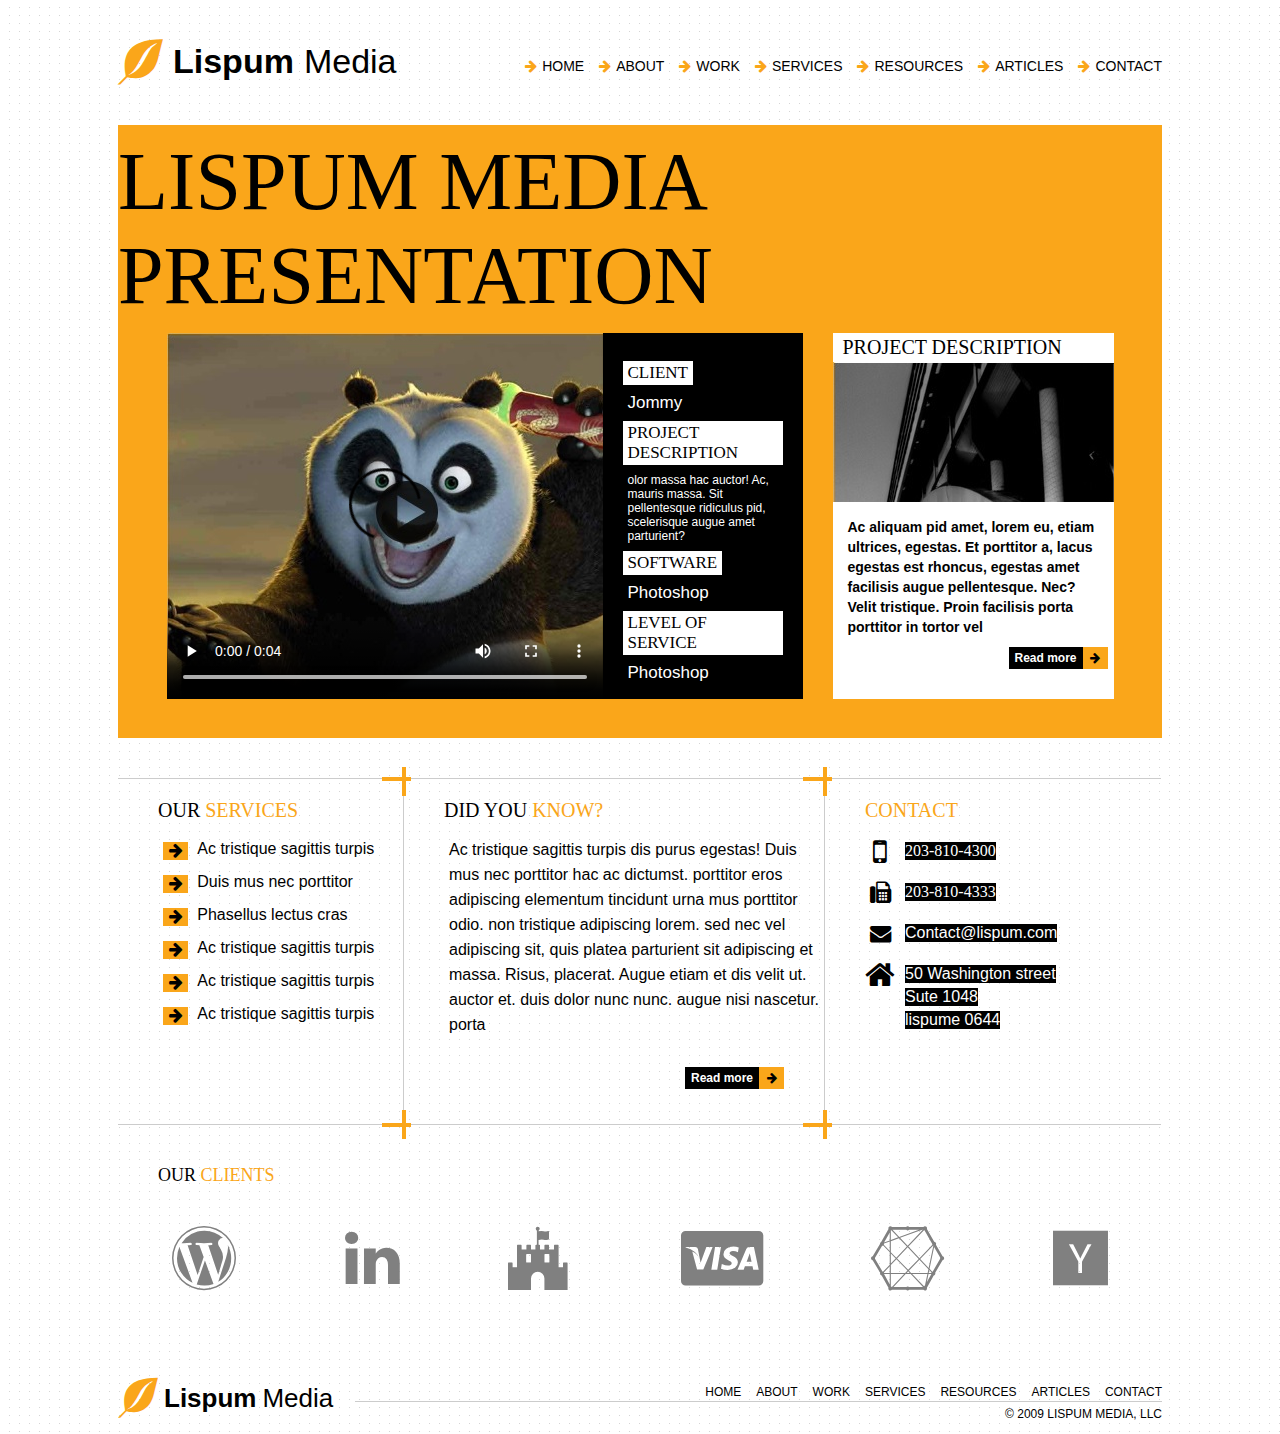
<file: index.html>
<!DOCTYPE html>
<html>
	<head>
		<meta http-equiv="Content-Type" content="text/html; charset=utf-8">
		<title>responsive web design</title>
		<link href="css/style.css" type="text/css" rel="stylesheet">
		<link href="font-awesome-4.6.3/css/font-awesome.min.css" rel="stylesheet">
	</head>
	<body>
		<div class="page">
			<header>
				<dl>
					<span class="fa fa-envira fa-lg fa-flip-horizontal orange-letter"></span>
					<dt class="font-header"><b>Lispum</b></dt>
					<dd class="font-header">Media</dd>
				</dl>				
				<ul>
					<li><span class="fa fa-arrow-right"></span><a href="#">HOME</a></li>
					<li><span class="fa fa-arrow-right"></span><a href="#">ABOUT</a></li>
					<li><span class="fa fa-arrow-right"></span><a href="#">WORK</a></li>
					<li><span class="fa fa-arrow-right"></span><a href="#">SERVICES</a></li>
					<li><span class="fa fa-arrow-right"></span><a href="#">RESOURCES</a></li>
					<li><span class="fa fa-arrow-right"></span><a href="#">ARTICLES</a></li>
					<li><span class="fa fa-arrow-right"></span><a href="#">CONTACT</a></li>					
				</ul>							
			</header>			
			<dl>
				<dt class="presentation">LISPUM MEDIA PRESENTATION</dt>
			</dl>			
			<section class="content-1">				
				<article>
					<video src="video/Calculate_CRP.mp4" controls width="436" height="366" poster="img/puma.jpg">					
					</video>
					<div class="article-descr">
						<dl>
							<dt>CLIENT</dt>
							<dd>Jommy</dd>
						</dl>
						<dl>
							<dt>PROJECT DESCRIPTION</dt>
							<dd class="font-article-small">olor massa hac auctor! Ac, mauris massa. Sit pellentesque ridiculus pid, scelerisque augue amet parturient?</dd>
						</dl>
						<dl>
							<dt>SOFTWARE</dt>
							<dd>Photoshop</dd>
						</dl>
						<dl>
							<dt>LEVEL OF SERVICE</dt>
							<dd>Photoshop</dd>
						</dl>
					</div>					
				</article>				
				<aside>
					<dl>
						<dt>PROJECT DESCRIPTION</dt>
						<img src="img/pic.jpg">
						<dd class="font-aside-small"><b>Ac aliquam pid amet, lorem eu, etiam ultrices, egestas. Et porttitor a, lacus egestas est rhoncus, egestas amet facilisis augue pellentesque. Nec? Velit tristique. Proin facilisis porta porttitor in tortor vel</b></dd>
					</dl>
					<div class="button-arrow">
						<div class="button-read">
							<a href="#"><b>Read more</b></a>
						</div>
						<div class="arrow-read">
							<span class="fa fa-arrow-right"></span>
						</div>
					</div>
				</aside>
			</section>
			<section class="table-menu">
				<dl class="our-services">
					<dt>OUR <span class="orange-letter">SERVICES</span></dt>
					<dd>
						<ul class="fa-ul">
							<li><span class="fa-li fa fa-arrow-right" aria-hidden="true"></span><a href="#">Ac tristique sagittis turpis</a></li>
							<li><span class="fa-li fa fa-arrow-right" aria-hidden="true"></span><a href="#">Duis mus nec porttitor</a></li>
							<li><span class="fa-li fa fa-arrow-right" aria-hidden="true"></span><a href="#">Phasellus lectus cras</a></li>
							<li><span class="fa-li fa fa-arrow-right" aria-hidden="true"></span><a href="#">Ac tristique sagittis turpis</a></li>
							<li><span class="fa-li fa fa-arrow-right" aria-hidden="true"></span><a href="#">Ac tristique sagittis turpis</a></li>
							<li><span class="fa-li fa fa-arrow-right" aria-hidden="true"></span><a href="#">Ac tristique sagittis turpis</a></li>
						</ul>			
					</dd>
					<div class="rect-top">
						<div class="rect-top-1">
						</div>
						<div class="rect-top-2">
						</div>
					</div>
					<div class="rect-bottom">
						<div class="rect-bottom-1">
						</div>
						<div class="rect-bottom-2">
						</div>
					</div>					
				</dl>
				<dl class="did-you-know">
					<dt>DID YOU <span class="orange-letter">KNOW?</span></dt>
					<dd>Ac tristique sagittis turpis dis purus egestas! Duis mus nec porttitor hac ac dictumst. porttitor eros adipiscing elementum tincidunt urna mus porttitor odio. non tristique adipiscing lorem. sed nec vel adipiscing sit, quis platea parturient sit adipiscing et massa. Risus, placerat. Augue etiam et dis velit ut. auctor et. duis dolor nunc nunc. augue nisi nascetur. porta</dd>
					<div class="button-arrow">
						<div class="button-read">
							<a href="#"><b>Read more</b></a>
						</div>
						<div class="arrow-read">
							<span class="fa fa-arrow-right"></span>
						</div>
					</div>
					<div class="rect-top">
						<div class="rect-top-1">
						</div>
						<div class="rect-top-2">
						</div>
					</div>
					<div class="rect-bottom">
						<div class="rect-bottom-1">
						</div>
						<div class="rect-bottom-2">
						</div>
					</div>				
				</dl>
				<dl class="contact">
					<dt><span class="orange-letter">CONTACT</span></dt>
					<div class="to-line to-margin-top"><span class="fa fa-mobile fa-2x"></span><dd class="font-number"><a href="tel:2038104300">203-810-4300</a></dd></div>
					<div class="to-line to-margin-top"><span class="fa fa-fax fa-lg"></span><dd class="font-number"><a href="tel:2038104333">203-810-4333</a></dd></div>
					<div class="to-line to-margin-top"><span class="fa fa-envelope fa-lg"></span><dd><a href="mailto:contact@lispum.com">Contact@lispum.com</a></dd></div>
					<div class="to-line to-margin-top"><span class="fa fa-home fa-2x"></span><dd>50 Washington street</dd></div>
					<div class="to-line to-margin-left"><dd>Sute 1048</dd></div>
					<div class="to-line to-margin-left"><dd>lispume 0644</dd></div>					
				</dl>				
			</section>
			<section>
				<dl class="our-clients">
					<dt>OUR <span class="orange-letter">CLIENTS</span></dt>
				</dl>
				<ul class="clients">
					<li><span class="fa fa-wordpress fa-4x"></span></li>
					<li><span class="fa fa-linkedin fa-4x"></span></li>
					<li><span class="fa fa-fort-awesome fa-4x"></span></li>
					<li><span class="fa fa-cc-visa fa-4x"></span></li>
					<li><span class="fa fa-connectdevelop fa-4x"></span></li>
					<li><span class="fa fa-y-combinator fa-4x"></span></li>
				</ul>				
			</section>
			<footer>
				<dl class="footer-trademark">
					<span class="fa fa-envira fa-2x fa-flip-horizontal orange-letter"></span>
					<dt class="font-footer"><b>Lispum</b></dt>
					<dd class="font-footer">Media</dd>
				</dl>			
				<div>
					<ul>
						<li><a href="#">HOME</a></li>
						<li><a href="#">ABOUT</a></li>
						<li><a href="#">WORK</a></li>
						<li><a href="#">SERVICES</a></li>
						<li><a href="#">RESOURCES</a></li>
						<li><a href="#">ARTICLES</a></li>
						<li><a href="#">CONTACT</a></li>					
					</ul>					
					<dl>
						<dd class="font-footer-descr">&copy 2009 LISPUM MEDIA, LLC</dd>
					</dl>
				</div>
			</footer>
		</div>		
	</body>
</html>
</file>
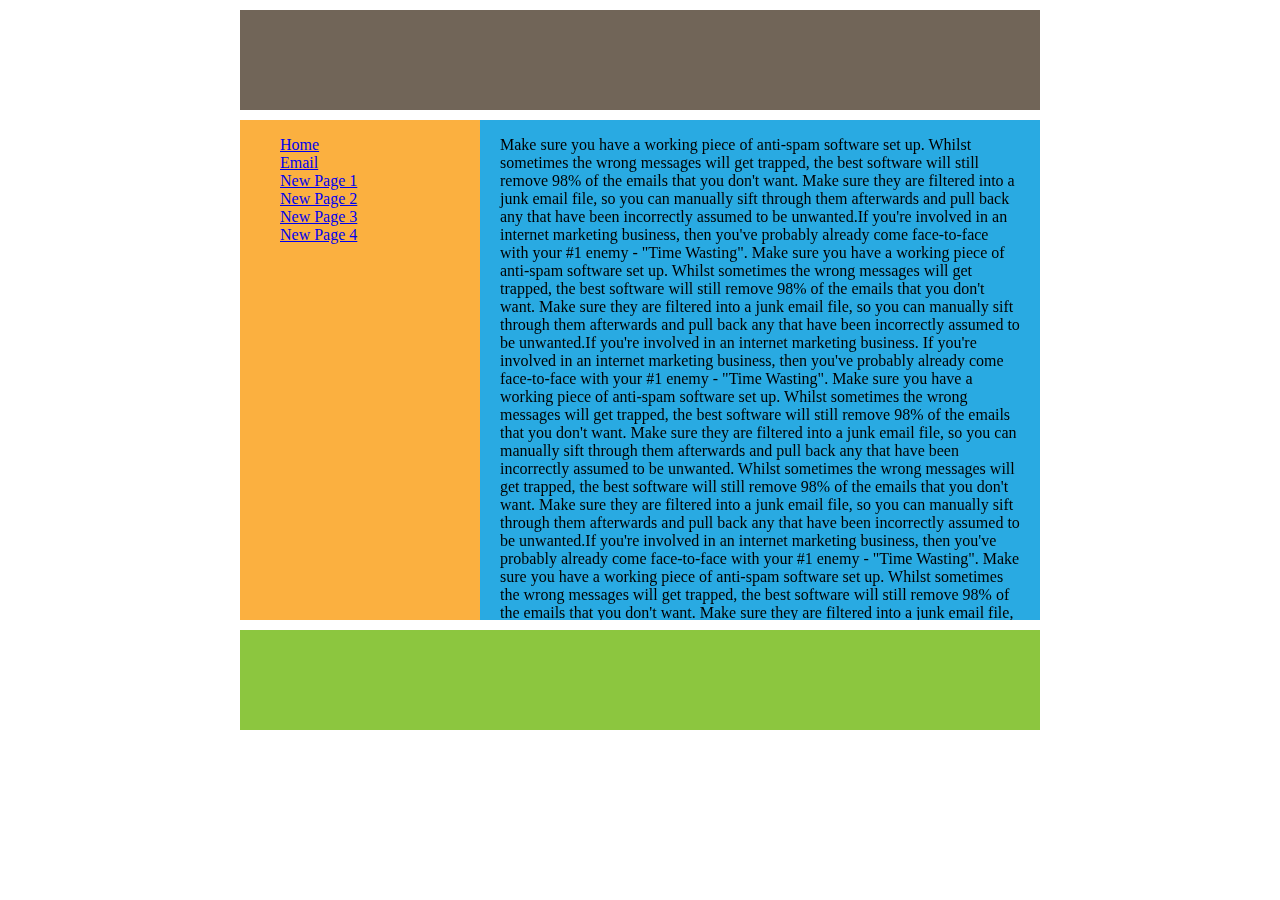
<file: index_2.html>
<!DOCTYPE html>
<html>
	<head>
		<meta http-equiv="Content-Type" content="text/html; charset=utf-8">
		<title>float_layots_2</title>
		<link rel="stylesheet" href="css/style_2.css">
	</head>
	<body>	
			<header>		
			</header>
			
			<div id="wrapper">				
				<aside>					
					<ul>
						<li><a href="#">Home</a></li>					
						<li><a href="#">Email</a></li>
						<li><a href="#">New Page 1</a></li>
						<li><a href="#">New Page 2</a></li>
						<li><a href="#">New Page 3</a></li>
						<li><a href="#">New Page 4</a></li>						
					</ul>					
				</aside>
		
				<article>
					<p>Make sure you have a working piece of anti-spam software set up. Whilst sometimes the wrong messages will get
					trapped, the best software will still remove 98% of the emails that you don't want. Make sure they are filtered
					into a junk email file, so you can manually sift through them afterwards and pull back any that have
					been incorrectly assumed to be unwanted.If you're involved in an internet marketing business, then you've probably already
					come face-to-face with your #1 enemy - "Time Wasting".
					Make sure you have a working piece of anti-spam software set up. Whilst sometimes the wrong messages will get
					trapped, the best software will still remove 98% of the emails that you don't want. Make sure they are filtered
					into a junk email file, so you can manually sift through them afterwards and pull back any that have
					been incorrectly assumed to be unwanted.If you're involved in an internet marketing business.
					If you're involved in an internet marketing business, then you've probably already
					come face-to-face with your #1 enemy - "Time Wasting".
					Make sure you have a working piece of anti-spam software set up. Whilst sometimes the wrong messages will get
					trapped, the best software will still remove 98% of the emails that you don't want. Make sure they are filtered
					into a junk email file, so you can manually sift through them afterwards and pull back any that have
					been incorrectly assumed to be unwanted.
					Whilst sometimes the wrong messages will get
					trapped, the best software will still remove 98% of the emails that you don't want. Make sure they are filtered
					into a junk email file, so you can manually sift through them afterwards and pull back any that have
					been incorrectly assumed to be unwanted.If you're involved in an internet marketing business, then you've probably already
					come face-to-face with your #1 enemy - "Time Wasting".
					Make sure you have a working piece of anti-spam software set up. Whilst sometimes the wrong messages will get
					trapped, the best software will still remove 98% of the emails that you don't want. Make sure they are filtered
					into a junk email file, so you can manually sift through them afterwards and pull back any that have
					been incorrectly assumed to be unwanted.If you're involved in an internet marketing business.
					If you're involved in an internet marketing business, then you've probably already
					come face-to-face with your #1 enemy - "Time Wasting".
					Make sure you have a working piece of anti-spam software set up. Whilst sometimes the wrong messages will get
					trapped, the best software will still remove 98% of the emails that you don't want. Make sure they are filtered
					into a junk email file, so you can manually sift through them afterwards and pull back any that have
					been incorrectly assumed to be unwanted.
					</p>
				</article>			
			</div>
			
			<footer>				
			</footer>
	</body>
</html>
</file>
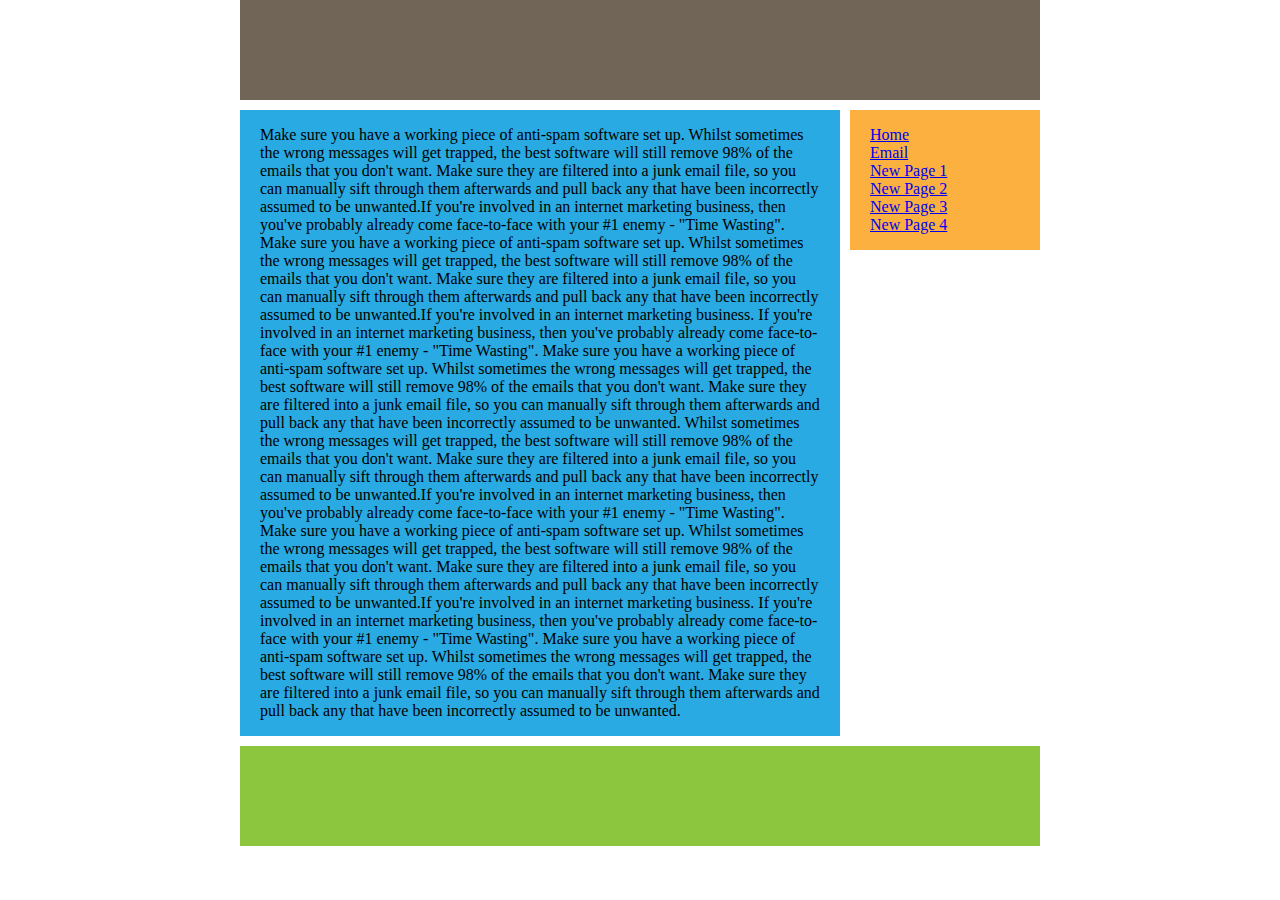
<file: index_3.html>
<!DOCTYPE html>
<html>
	<head>
		<meta http-equiv="Content-Type" content="text/html; charset=utf-8">
		<title>float_layots_3</title>
		<link rel="stylesheet" href="css/style_3.css">
	</head>
	<body>	
		<div class="wrapper">
			<header>		
			</header>
			<article>
				<p>Make sure you have a working piece of anti-spam software set up. Whilst sometimes the wrong messages will get
				trapped, the best software will still remove 98% of the emails that you don't want. Make sure they are filtered
				into a junk email file, so you can manually sift through them afterwards and pull back any that have
				been incorrectly assumed to be unwanted.If you're involved in an internet marketing business, then you've probably already
				come face-to-face with your #1 enemy - "Time Wasting".
				Make sure you have a working piece of anti-spam software set up. Whilst sometimes the wrong messages will get
				trapped, the best software will still remove 98% of the emails that you don't want. Make sure they are filtered
				into a junk email file, so you can manually sift through them afterwards and pull back any that have
				been incorrectly assumed to be unwanted.If you're involved in an internet marketing business.
				If you're involved in an internet marketing business, then you've probably already
				come face-to-face with your #1 enemy - "Time Wasting".
				Make sure you have a working piece of anti-spam software set up. Whilst sometimes the wrong messages will get
				trapped, the best software will still remove 98% of the emails that you don't want. Make sure they are filtered
				into a junk email file, so you can manually sift through them afterwards and pull back any that have
				been incorrectly assumed to be unwanted.
				Whilst sometimes the wrong messages will get
				trapped, the best software will still remove 98% of the emails that you don't want. Make sure they are filtered
				into a junk email file, so you can manually sift through them afterwards and pull back any that have
				been incorrectly assumed to be unwanted.If you're involved in an internet marketing business, then you've probably already
				come face-to-face with your #1 enemy - "Time Wasting".
				Make sure you have a working piece of anti-spam software set up. Whilst sometimes the wrong messages will get
				trapped, the best software will still remove 98% of the emails that you don't want. Make sure they are filtered
				into a junk email file, so you can manually sift through them afterwards and pull back any that have
				been incorrectly assumed to be unwanted.If you're involved in an internet marketing business.
				If you're involved in an internet marketing business, then you've probably already
				come face-to-face with your #1 enemy - "Time Wasting".
				Make sure you have a working piece of anti-spam software set up. Whilst sometimes the wrong messages will get
				trapped, the best software will still remove 98% of the emails that you don't want. Make sure they are filtered
				into a junk email file, so you can manually sift through them afterwards and pull back any that have
				been incorrectly assumed to be unwanted.
				</p>
			</article>										
			<aside>					
				<ul>
					<li><a href="#">Home</a></li>					
					<li><a href="#">Email</a></li>
					<li><a href="#">New Page 1</a></li>
					<li><a href="#">New Page 2</a></li>
					<li><a href="#">New Page 3</a></li>
					<li><a href="#">New Page 4</a></li>							
				</ul>					
			</aside>			
			<footer>				
			</footer>
		</div>	
	</body>
</html>
</file>
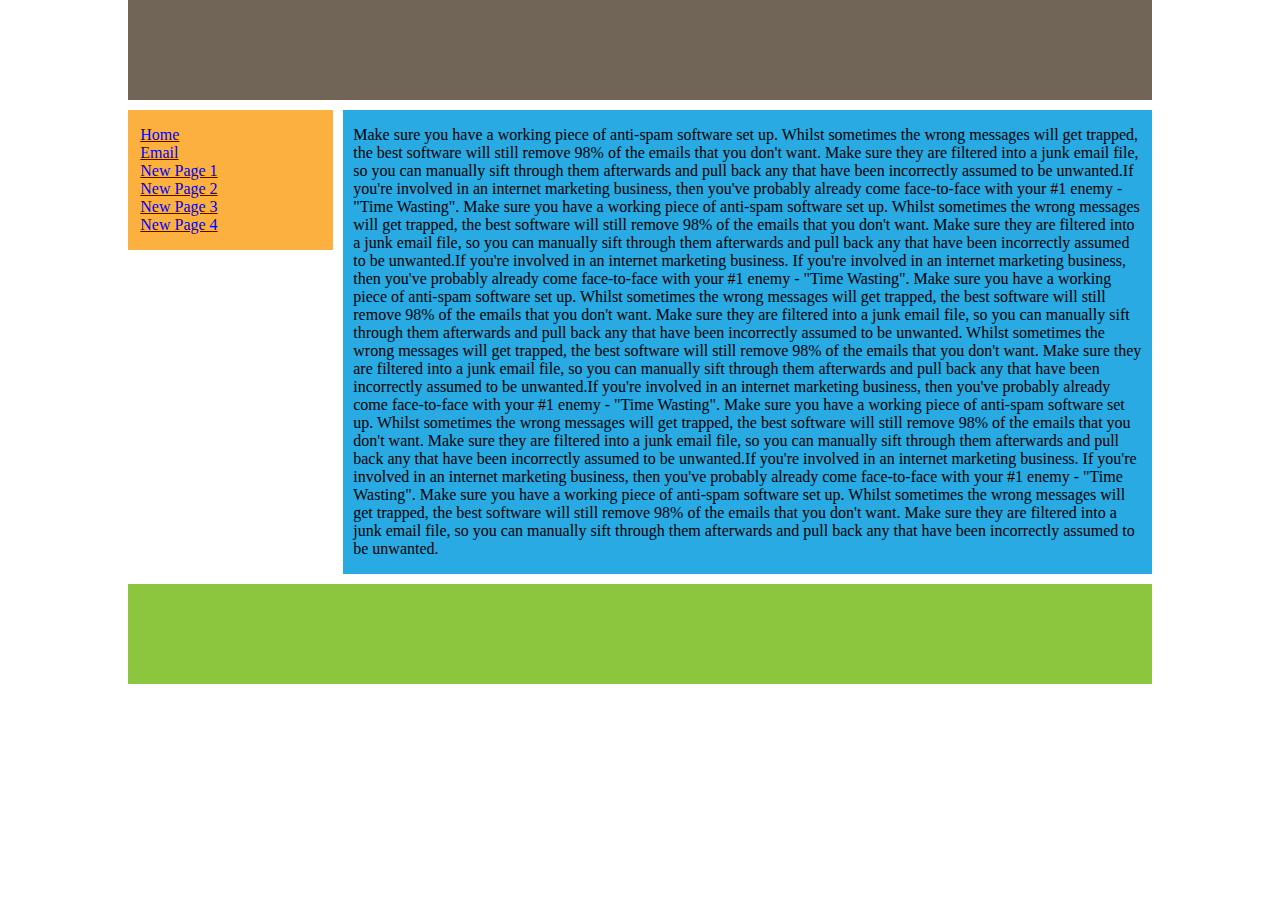
<file: index_4.html>
<!DOCTYPE html>
<html>
	<head>
		<meta http-equiv="Content-Type" content="text/html; charset=utf-8">
		<title>float_layots_4</title>
		<link rel="stylesheet" href="css/style_4.css">
	</head>
	<body>			
		<div class="wrapper">
			<header>		
			</header>			
			<aside>					
					<ul>
						<li><a href="#">Home</a></li>					
						<li><a href="#">Email</a></li>
						<li><a href="#">New Page 1</a></li>
						<li><a href="#">New Page 2</a></li>
						<li><a href="#">New Page 3</a></li>
						<li><a href="#">New Page 4</a></li>
					</ul>					
			</aside>		
			<article>
					<p>Make sure you have a working piece of anti-spam software set up. Whilst sometimes the wrong messages will get
					trapped, the best software will still remove 98% of the emails that you don't want. Make sure they are filtered
					into a junk email file, so you can manually sift through them afterwards and pull back any that have
					been incorrectly assumed to be unwanted.If you're involved in an internet marketing business, then you've probably already
					come face-to-face with your #1 enemy - "Time Wasting".
					Make sure you have a working piece of anti-spam software set up. Whilst sometimes the wrong messages will get
					trapped, the best software will still remove 98% of the emails that you don't want. Make sure they are filtered
					into a junk email file, so you can manually sift through them afterwards and pull back any that have
					been incorrectly assumed to be unwanted.If you're involved in an internet marketing business.
					If you're involved in an internet marketing business, then you've probably already
					come face-to-face with your #1 enemy - "Time Wasting".
					Make sure you have a working piece of anti-spam software set up. Whilst sometimes the wrong messages will get
					trapped, the best software will still remove 98% of the emails that you don't want. Make sure they are filtered
					into a junk email file, so you can manually sift through them afterwards and pull back any that have
					been incorrectly assumed to be unwanted.
					Whilst sometimes the wrong messages will get
					trapped, the best software will still remove 98% of the emails that you don't want. Make sure they are filtered
					into a junk email file, so you can manually sift through them afterwards and pull back any that have
					been incorrectly assumed to be unwanted.If you're involved in an internet marketing business, then you've probably already
					come face-to-face with your #1 enemy - "Time Wasting".
					Make sure you have a working piece of anti-spam software set up. Whilst sometimes the wrong messages will get
					trapped, the best software will still remove 98% of the emails that you don't want. Make sure they are filtered
					into a junk email file, so you can manually sift through them afterwards and pull back any that have
					been incorrectly assumed to be unwanted.If you're involved in an internet marketing business.
					If you're involved in an internet marketing business, then you've probably already
					come face-to-face with your #1 enemy - "Time Wasting".
					Make sure you have a working piece of anti-spam software set up. Whilst sometimes the wrong messages will get
					trapped, the best software will still remove 98% of the emails that you don't want. Make sure they are filtered
					into a junk email file, so you can manually sift through them afterwards and pull back any that have
					been incorrectly assumed to be unwanted.
					</p>
			</article>			
			<footer>				
			</footer>
		</div>
	</body>
</html>
</file>
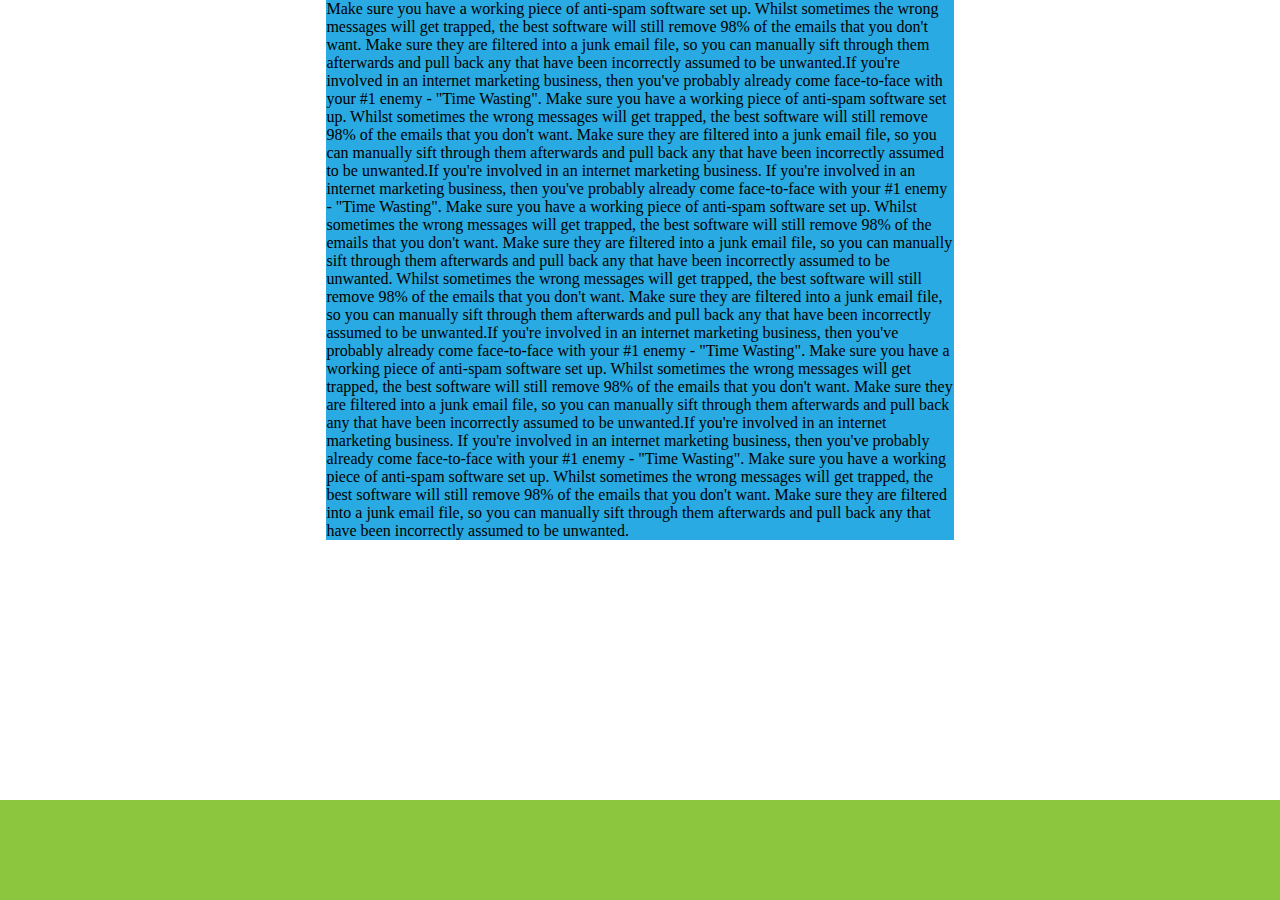
<file: index_5.html>
<!DOCTYPE html>
<html>
	<head>
		<meta http-equiv="Content-Type" content="text/html; charset=utf-8">
		<title>float_layots_5</title>
		<link rel="stylesheet" href="css/style_5.css">
	</head>
	<body>				
		<div>
			<article>
					<p>Make sure you have a working piece of anti-spam software set up. Whilst sometimes the wrong messages will get
					trapped, the best software will still remove 98% of the emails that you don't want. Make sure they are filtered
					into a junk email file, so you can manually sift through them afterwards and pull back any that have
					been incorrectly assumed to be unwanted.If you're involved in an internet marketing business, then you've probably already
					come face-to-face with your #1 enemy - "Time Wasting".
					Make sure you have a working piece of anti-spam software set up. Whilst sometimes the wrong messages will get
					trapped, the best software will still remove 98% of the emails that you don't want. Make sure they are filtered
					into a junk email file, so you can manually sift through them afterwards and pull back any that have
					been incorrectly assumed to be unwanted.If you're involved in an internet marketing business.
					If you're involved in an internet marketing business, then you've probably already
					come face-to-face with your #1 enemy - "Time Wasting".
					Make sure you have a working piece of anti-spam software set up. Whilst sometimes the wrong messages will get
					trapped, the best software will still remove 98% of the emails that you don't want. Make sure they are filtered
					into a junk email file, so you can manually sift through them afterwards and pull back any that have
					been incorrectly assumed to be unwanted.
					Whilst sometimes the wrong messages will get
					trapped, the best software will still remove 98% of the emails that you don't want. Make sure they are filtered
					into a junk email file, so you can manually sift through them afterwards and pull back any that have
					been incorrectly assumed to be unwanted.If you're involved in an internet marketing business, then you've probably already
					come face-to-face with your #1 enemy - "Time Wasting".
					Make sure you have a working piece of anti-spam software set up. Whilst sometimes the wrong messages will get
					trapped, the best software will still remove 98% of the emails that you don't want. Make sure they are filtered
					into a junk email file, so you can manually sift through them afterwards and pull back any that have
					been incorrectly assumed to be unwanted.If you're involved in an internet marketing business.
					If you're involved in an internet marketing business, then you've probably already
					come face-to-face with your #1 enemy - "Time Wasting".
					Make sure you have a working piece of anti-spam software set up. Whilst sometimes the wrong messages will get
					trapped, the best software will still remove 98% of the emails that you don't want. Make sure they are filtered
					into a junk email file, so you can manually sift through them afterwards and pull back any that have
					been incorrectly assumed to be unwanted.
					</p>
			</article>
		</div>
		<footer>				
		</footer>			
	</body>
</html>
</file>
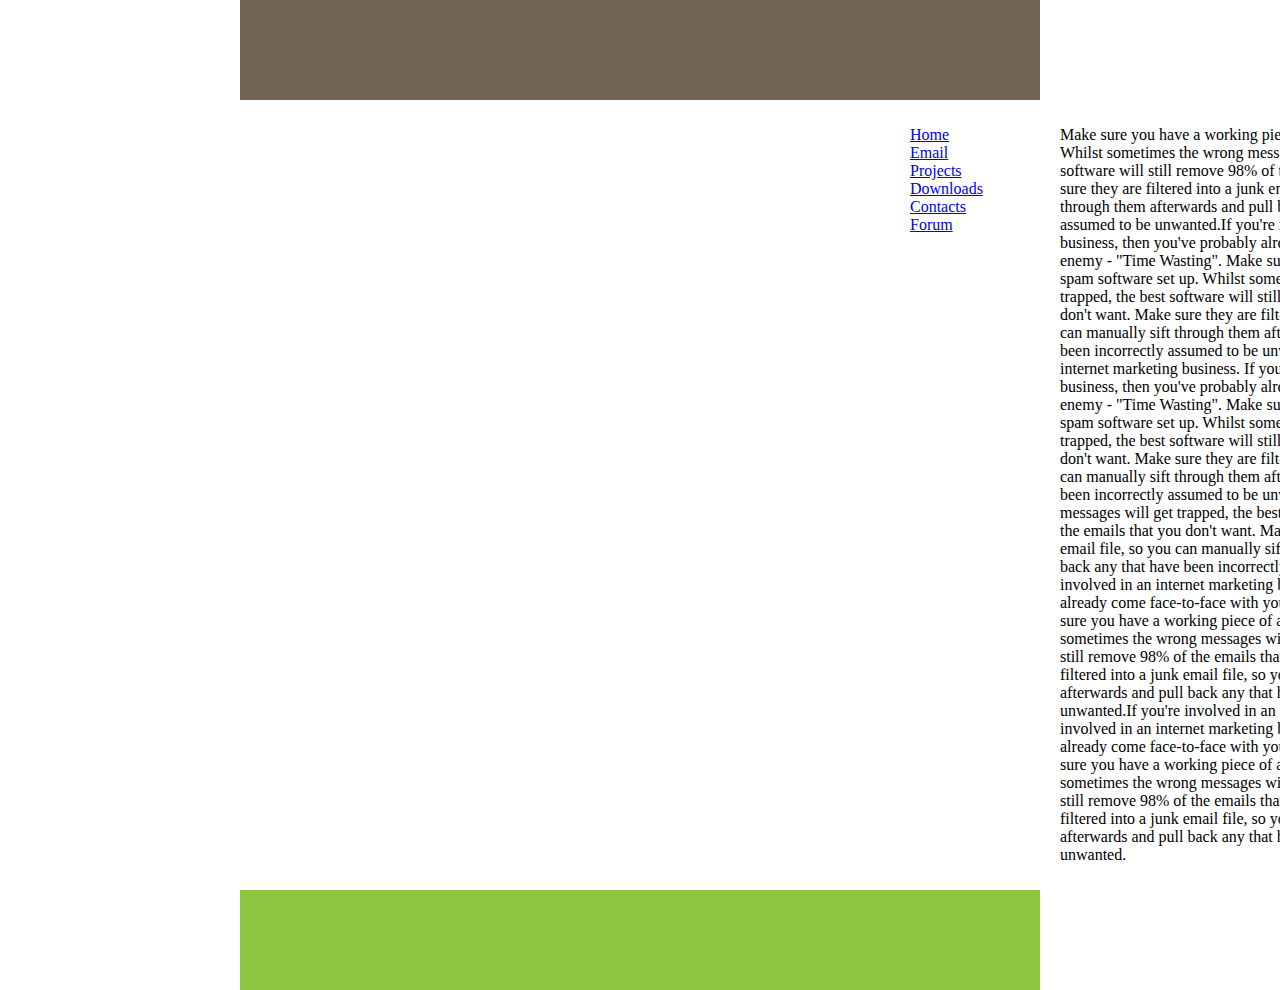
<file: index_6.html>
<!DOCTYPE html>
<html>
	<head>
		<meta http-equiv="Content-Type" content="text/html; charset=utf-8">
		<title>float_layots_6</title>
		<link rel="stylesheet" href="css/style_6.css">
	</head>
	<body>	
		<div class="page">
			<header>		
			</header>
			<div id="wrapper">
				<aside class="LeftSide">					
					<ul>
						<li><a href="#">Home</a></li>					
						<li><a href="#">Email</a></li>
						<li><a href="#">Projects</a></li>
						<li><a href="#">Downloads</a></li>
						<li><a href="#">Contacts</a></li>
						<li><a href="#">Forum</a></li>
					</ul>					
				</aside>
				
				<aside class="RightSide">					
					<ul>
						<li><a href="#">New Page 1</a></li>					
						<li><a href="#">New Page 2</a></li>
						<li><a href="#">New Page 3</a></li>
						<li><a href="#">New Page 4</a></li>
						<li><a href="#">New Page 5</a></li>
						<li><a href="#">New Page 6</a></li>
					</ul>					
				</aside>
		
				<article>
					<p>Make sure you have a working piece of anti-spam software set up. Whilst sometimes the wrong messages will get
					trapped, the best software will still remove 98% of the emails that you don't want. Make sure they are filtered
					into a junk email file, so you can manually sift through them afterwards and pull back any that have
					been incorrectly assumed to be unwanted.If you're involved in an internet marketing business, then you've probably already
					come face-to-face with your #1 enemy - "Time Wasting".
					Make sure you have a working piece of anti-spam software set up. Whilst sometimes the wrong messages will get
					trapped, the best software will still remove 98% of the emails that you don't want. Make sure they are filtered
					into a junk email file, so you can manually sift through them afterwards and pull back any that have
					been incorrectly assumed to be unwanted.If you're involved in an internet marketing business.
					If you're involved in an internet marketing business, then you've probably already
					come face-to-face with your #1 enemy - "Time Wasting".
					Make sure you have a working piece of anti-spam software set up. Whilst sometimes the wrong messages will get
					trapped, the best software will still remove 98% of the emails that you don't want. Make sure they are filtered
					into a junk email file, so you can manually sift through them afterwards and pull back any that have
					been incorrectly assumed to be unwanted.
					Whilst sometimes the wrong messages will get
					trapped, the best software will still remove 98% of the emails that you don't want. Make sure they are filtered
					into a junk email file, so you can manually sift through them afterwards and pull back any that have
					been incorrectly assumed to be unwanted.If you're involved in an internet marketing business, then you've probably already
					come face-to-face with your #1 enemy - "Time Wasting".
					Make sure you have a working piece of anti-spam software set up. Whilst sometimes the wrong messages will get
					trapped, the best software will still remove 98% of the emails that you don't want. Make sure they are filtered
					into a junk email file, so you can manually sift through them afterwards and pull back any that have
					been incorrectly assumed to be unwanted.If you're involved in an internet marketing business.
					If you're involved in an internet marketing business, then you've probably already
					come face-to-face with your #1 enemy - "Time Wasting".
					Make sure you have a working piece of anti-spam software set up. Whilst sometimes the wrong messages will get
					trapped, the best software will still remove 98% of the emails that you don't want. Make sure they are filtered
					into a junk email file, so you can manually sift through them afterwards and pull back any that have
					been incorrectly assumed to be unwanted.
					</p>
				</article>
			</div>
			<footer>				
			</footer>
		</div>			
	</body>
</html>
</file>
<file: css/style.css>
body{
background-image:url("../img/square.png");
}

.page{
width: 1044px;
font-family: sans-serif;
font-size: 0;
margin: 0 auto;
}

header {
display: flex;
justify-content: space-between;
font-size: 34px;
}

header li{
font-size: 14px;
margin-left: 10px;
margin-bottom: 7px;
}

header ul{
display: flex;
align-items: flex-end;
padding: 0;
}

header dl, footer dl{
display: flex;
align-items: center;
}

header .fa-arrow-right{
color: #faa61a;
margin: 0 5px;
}

.font-header{
font-size: 34px;
margin-left: 10px;
}

.content-1{
height: 405px;
display: flex;
justify-content: center;
background-color: #faa61a;
}

article{
width: 636px;
display: flex;
}

article dd{
margin-left: 5px;
}

.article-descr{
width: 160px;
height: 326px;
background-color: black;
display: flex;
flex-direction: column;
color: white;
font-size: 17px;
padding: 20px;
}

.article-descr dt{
background-color: white;
color: black;
padding: 2px 5px;
margin: 8px 0;
font-family: impact;
display: inline-flex;
}

.font-article-small{
font-size: 12px;
}

aside{
width: 281px;
height: 366px;
margin-left: 30px;
background-color: white;
}

aside dl{
display: flex;
flex-direction: column;
}

aside dt{
color: black;
padding: 3px 10px;
font-family: impact;
font-size: 20px;
}

a {
text-decoration: none;
color: black;
}

.contact a{
color: white;
}

ul{
list-style-type: none;
}

.table-menu{
padding: 40px 0;
display: flex;
}

.button-arrow{
display: flex;
float: right;
}

aside .button-arrow{
margin-right: 6px;
}

.did-you-know .button-arrow{
margin: 30px 40px 0 0;
}

.button-read{
width: 74px;
height: 22px;
display: flex;
font-size: 12px;
color: white;
background-color: black;
}

.arrow-read{
width: 25px;
height: 22px;
display: flex;
font-size: 12px;
background-color: #faa61a;
}

.arrow-read span{
margin: auto;
}

.button-read a{
color: white;
margin: auto;
}

.presentation {
font-size: 82px;
font-family: impact;
padding: 10px 0;
}

.page>dl{
display: flex;
justify-content: center;
background-color: #faa61a;
margin-top: 10px;
}

.font-aside-small{
font-size: 14px;
margin: 15px 15px 10px 15px;
line-height: 20px;
}

.our-services{
width: 245px;
height: 325px;
font-size: 16px;
position: relative;
border-top: 1px solid #cccccc;
border-bottom: 1px solid #cccccc;
padding: 20px 0 0 40px;
margin: 0;
}

.did-you-know{
width: 380px;
height: 325px;
font-size: 16px;
position: relative;
border: 1px solid #cccccc;
padding: 20px 0 0 40px;
margin: 0;
}

.contact{
width: 296px;
height: 325px;
display: flex;
flex-direction: column;
font-size: 16px;
border-top: 1px solid #cccccc;
border-bottom: 1px solid #cccccc;
padding: 20px 0 0 40px;
margin: 0;
}

.to-line{
display: flex;
height: 23px;
align-items: center;
}

.to-margin-top{
margin-top: 18px;
}

.to-margin-left{
margin-left: 30px;
}

.orange-letter{
color: #faa61a;
}

.rect-top{
width: 29px;
height: 29px;
position: absolute;
top: -13px;
right: -8px;
z-index: 99;
}

.rect-top-1{
width: 25px;
height: 0;
position: relative;
top: 10.5px;
border: 2px solid #faa61a;
}

.rect-top-2{
width: 0;
height: 25px;
position: relative;
top: -3.5px;
left: 20px;
border: 2px solid #faa61a;
}

.rect-bottom{
width: 29px;
height: 29px;
position: absolute;
bottom: -13px;
right: -8px;
z-index: 99;
}

.rect-bottom-1{
width: 25px;
height: 0;
position: relative;
bottom: -15px;
border: 2px solid #faa61a;
}

.rect-bottom-2{
width: 0;
height: 25px;
position: relative;
bottom: 2px;
left: 20px;
border: 2px solid #faa61a;
}

.contact dt{
font-family: impact;
font-size: 20px;
}

.contact dd{
margin: 0 0 2px 10px;
background-color: black;
color: white;
}

.font-number{
font-family: impact;
font-size: 16px;
}

[data-icon]:before{
font-family: icons;
content: attr(data-icon);
speak: none;
}

.did-you-know dt{
font-family: impact;
font-size: 20px;
margin-bottom: 15px;
}

.did-you-know dd{
margin: 0 5px;
line-height: 25px;
}

.our-services dt{
font-family: impact;
font-size: 20px;
margin-bottom: 18px;
}

.our-services dd{
margin: 0 5px;
}

.our-services li{
margin-bottom: 15px;
}

.fa-ul span{
width: 25px;
height: 18px;
background-color: #faa61a;
}

.fa-ul{
margin-top: 0;
}

.fa-mobile,.fa-fax,.fa-envelope,.fa-home{
width: 30px;
text-align: center;
}

.fa-fax{
margin: 15px 0;
}

.our-clients dt{
font-family: impact;
font-size: 18px;
margin-left: 40px;
}

.clients{
color: gray;
margin: 40px 0 80px 0;
padding: 0;
font-size: 16px;
display: flex;
justify-content: space-around;
}

.footer-trademark,.article-descr dl,footer dt,footer dd,footer dl{
margin: 0;
padding: 0;
}

footer{
display: flex;
justify-content: space-between;
}

footer ul{
margin: 0;
padding: 0 0 2px 335px;
display: flex;
border-bottom: 1px solid #cccccc;
}

footer div{
display: flex;
flex-direction: column;
margin-top: 15px;
align-items: flex-end;
}

.font-footer{
font-size: 26px;
margin: 0 0 0 6px;
}

footer li{
margin: 0 0 0 15px;
padding: 0;
font-size: 12px;
}

.footer-trademark{
margin: 0;
font-size: 20px;
}

.font-footer-descr{
font-size: 12px;
margin: 5px 0;
}
</file>
<file: css/style_2.css>
body{
margin:0;
}

.page{
margin-top:7%;
}

header{
width:800px;
height:100px;
background-color:#716558;
margin:10px auto;
}

#wrapper{
width:800px;
margin:10px auto;
}

ul{
list-style-type:none;
}

aside{
width:240px;
height:500px;
background-color:#FBB040;
float:left;

}

article{
width:520px;
height:500px;
padding:0 20px;
background-color:#29AAE2;
overflow:auto;
}



footer{
width:800px;
height:100px;
background-color:#8CC63F;
margin:10px auto;
}
</file>
<file: css/style_3.css>
body{
margin: 0 auto;
}

header{
height: 100px;
background-color: #716558;
margin-bottom: 10px;
}

.wrapper{
width: 800px;
margin: 0 auto;
font-size: 0;
}

ul{
list-style-type: none;
padding-left: 20px;
}

article{
width: 560px;
padding: 0 20px;
background-color: #29AAE2;
display: inline-block;
vertical-align: top;
font-size: 16px;

margin-right: 10px;
}

aside{
width: 190px;
background-color: #FBB040;
display: inline-block;
vertical-align: top;
font-size: 16px;
}

footer{
height: 100px;
background-color: #8CC63F;
margin-top: 10px;
}
</file>
<file: css/style_4.css>
body{
margin: 0 auto;
}

header{
height: 100px;
background-color: #716558;
margin-bottom: 10px;
}

.wrapper{
width: 80%;
margin: 0 10%;
float: left;
position: relative;
}

ul{
list-style-type: none;
padding-left: 6%;
}

aside{
width: 20%;
margin-right: 1%;
background-color: #FBB040;
float: left;
margin-bottom: 10px;
}

article{
width: 77%;
padding: 0 1%;
background-color: #29AAE2;
float: left;
margin-bottom: 10px;
}

footer{
height: 100px;
background-color: #8CC63F;
clear: both;
}
</file>
<file: css/style_5.css>
html{
height:100%;
}

body{
min-height:100%;
margin:0;
height: auto;
position: relative;
}

article{
width:70%;
padding: 0;
margin:0 auto;
background-color:#29AAE2;
}

div{
width:70%;
padding: 0;
padding-bottom:100px;
margin:0 auto;
}

p {
margin: 0;
}

footer{
width:100%;
height:100px;
background-color:#8CC63F;
position:absolute;
bottom:0;
}
</file>
<file: css/style_6.css>
body{
margin: 0 auto;
width: 800px;
}

header{
width: 800px;
height: 100px;
float: left;
background-color: #716558;
margin: 0 auto 10px auto;
}

.wrapper_3{
width: 800px;
float: left;
background-color: #FBB040;
position: relative;
overflow: hidden;
}

.wrapper_2{
width: 800px;
float: left;
background-color: #29AAE2;
position: relative;
right: 150px;
}

.wrapper_1{
width: 800px;
float: left;
background-color: #FBB040;
position: relative;
right: 500px;
}

ul{
list-style-type: none;
}

.LeftSide{
width: 150px;
float: left;
position: relative;
left: 630px;
}

.RightSide{
width: 150px;
float: left;
position: relative;
left: 1130px;
}

article{
width: 460px;
padding: 0 20px;
float: left;
position: relative;
left: 500px;
}

footer{
width: 800px;
height: 100px;
float: left;
background-color: #8CC63F;
margin: 10px auto 0 auto;
}
</file>
